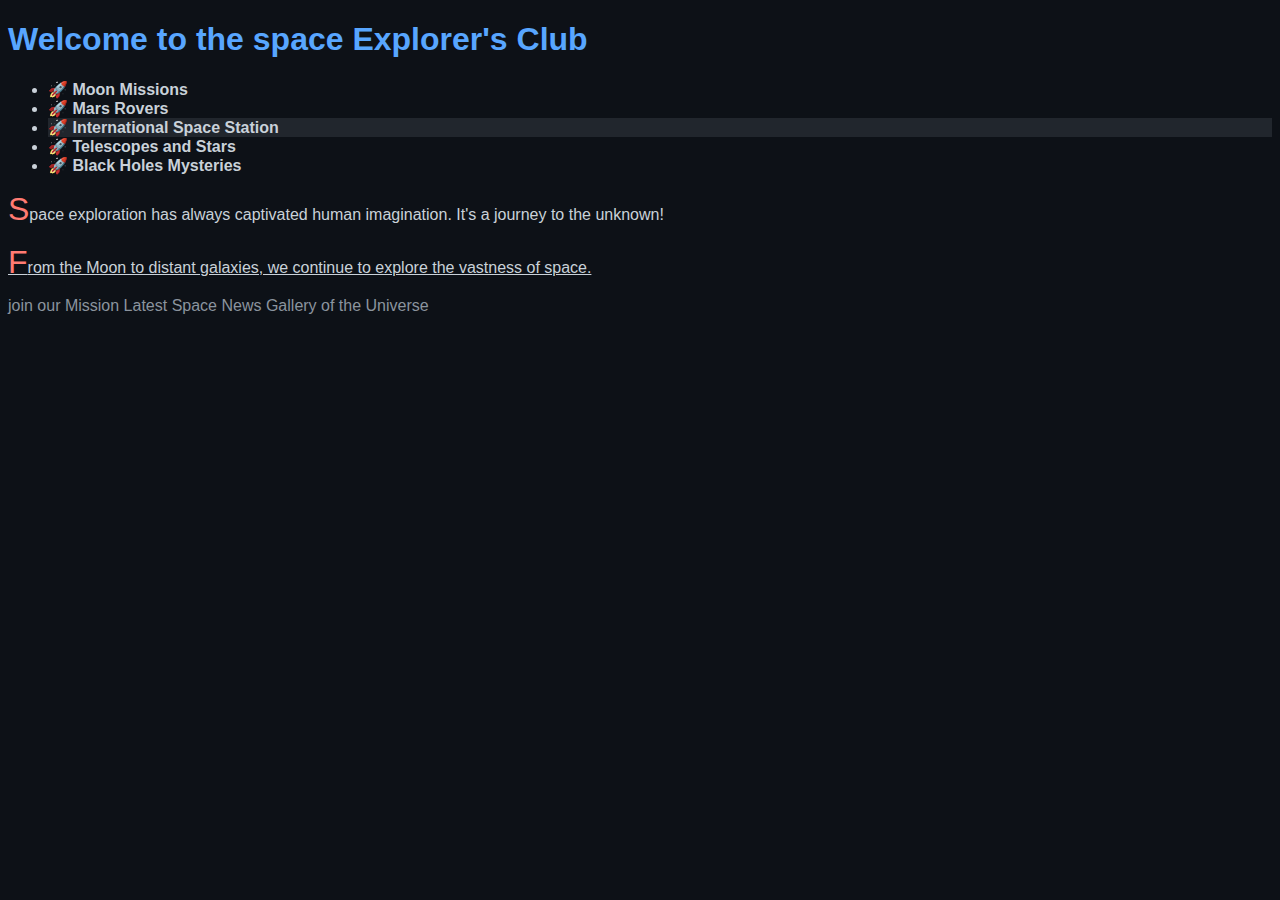
<file: activity1/index.html>
<!DOCTYPE html>
<html lang="en">
  <head>
    <meta charset="UTF-8" />
    <meta name="viewport" content="width=device-width, initial-scale=1.0" />
    <title>advanced css slectors</title>
    <link href="style.css" rel="stylesheet" type="text/css"/>
  </head>
  <body>
    <h1>Welcome to the space Explorer's Club</h1>
    <ul>
      <li>Moon Missions</li>
      <li>Mars Rovers</li>
      <li>International Space Station</li>
      <li>Telescopes and Stars</li>
      <li>Black Holes Mysteries</li>
    </ul>
    <p>
      Space exploration has always captivated human imagination. It's a journey
      to the unknown!
    </p>

    <p>
      From the Moon to distant galaxies, we continue to explore the vastness of
      space.
    </p>
    <a href="#">join our Mission</a>
    <a href="#">Latest Space News</a>
    <a href="#">Gallery of the Universe</a>
  </body>
</html>
</file>
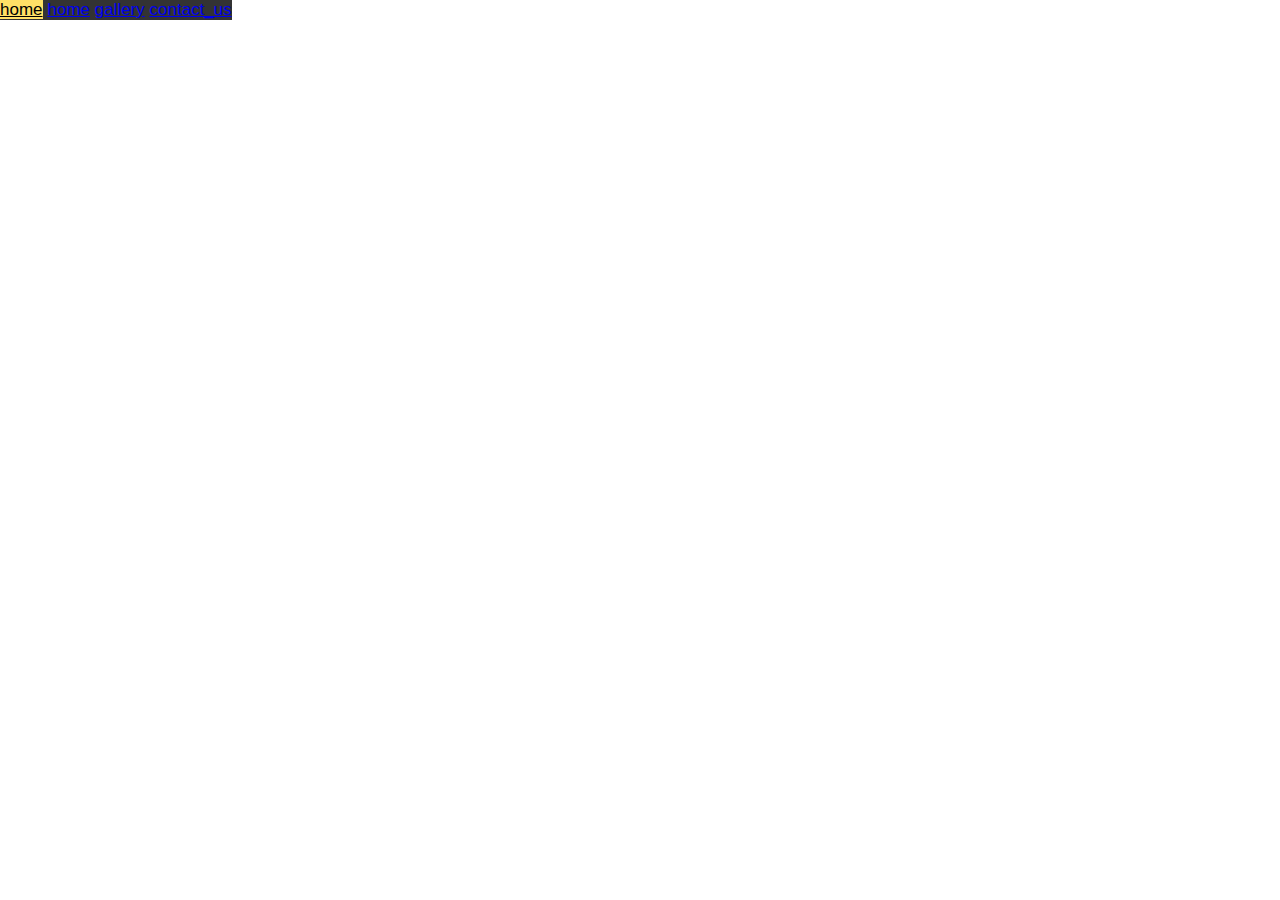
<file: project/index.html>
<!DOCTYPE html>
<html lang="en">
  <head>
    <meta charset="UTF-8" />
    <meta name="viewport" content="width=device-width, initial-scale=1.0" />
    <title>Document</title>
    <style>
      body {
          margin:0;
          font-family:arial,helvetica,sans-serif;
      }
       .topnav {
          overflow:hidden;
          background-color:#333;
      }
       .topnav {
          float:left;
          color:#1affa3;
          text-align
          padding: 14px 16px;
          text-decoration: none;
          font-size: 17px;
      }
       .topnav a:hover {
          background-color:#ddd;
          color:black;
      }
       .topnav a.active{
          background-color:#ffe066;
          color:black;
      }
    </style>
  </head>
  <body>
    <div class="topnav">
      <a class="active" href="#home">home</a>
      <a href="#news">home</a>
      <a href="#contact">gallery</a>
      <a href="#about">contact_us</a>
    </div>
  </body>
</html>
</file>
<file: activity1/style.css>
body{
    font-family: Arial, Helvetica, sans-serif;
    background-color: #0D1117;
    color: #C9D1D9;
}
h1{
    color:#58a6ff;
}


/*Attribute Selector*/
a{
    color:#8b949e;
    text-decoration:none;
}

a:hover{
    color:#1f6feb;
}

/*Child selector */
ul>li{
    font-weight:bold;
}
/* Sibling Selctor*/
h1+p {
    background-color:#161b22;
    padding:10px;
    border-radius: 5px;
}
/*:hover Pseudo-class*/
ul li:hover{
    color:#4f8cc9;
}

/*:nth-child(n)Pseudo-Class*/
ul li:nth-child(3) {
    background-color:#21262d;
}
/*:not (selector) pseudo-class*/
p:not(:first-of-type){
    text-decoration: underline;
}
/*::after Pseudo-element*/
 ul li::before{
    content:"🚀 ";
}
/*::after Pseudo-element*/
a::after{
    content:" ";
}
/*::first-letter Pseudo-element*/
p::first-letter{
    font-size:200%;
    color:#ff7b72;
}
</file>
